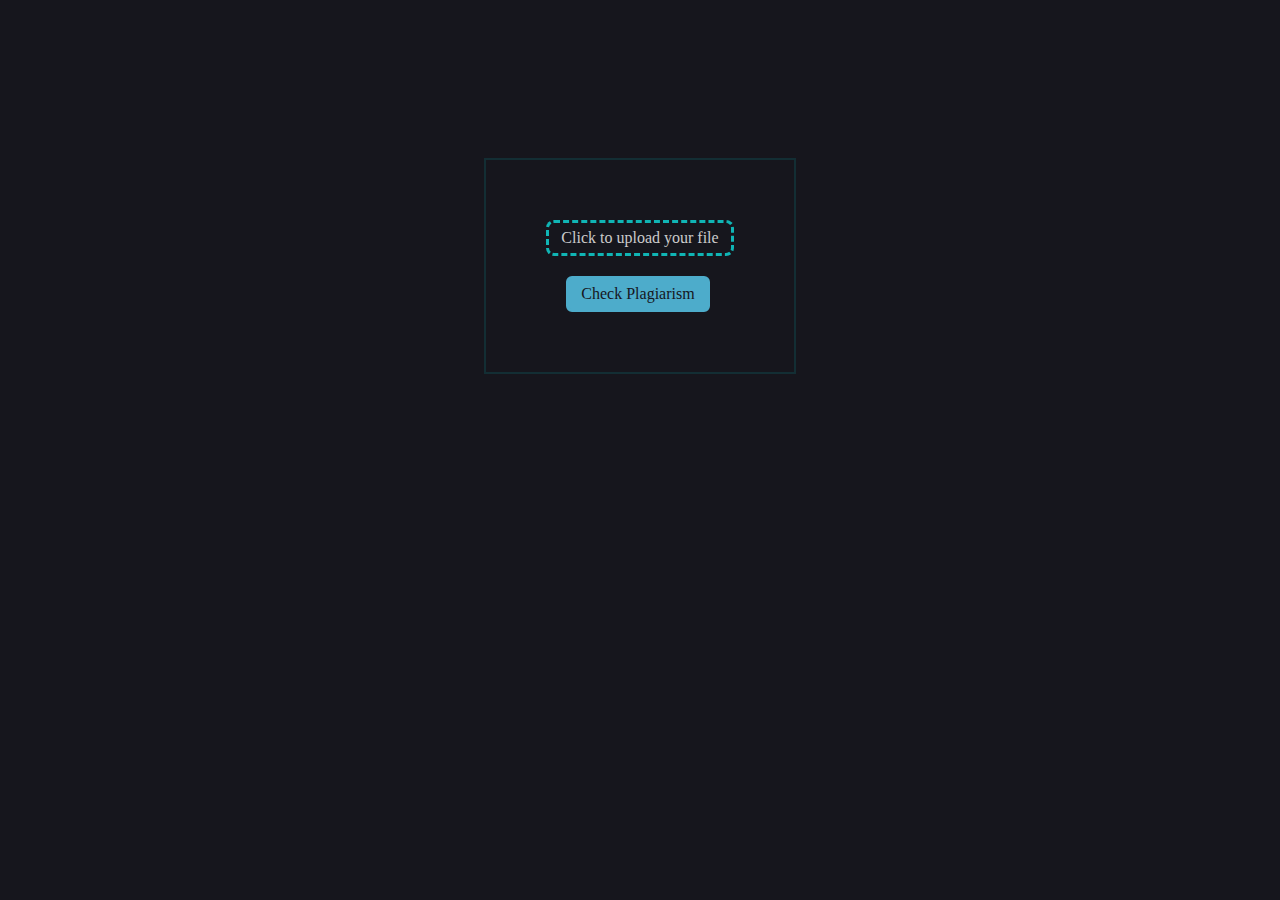
<file: templates/index.html>
<!DOCTYPE html>
<html lang="en">
<head>
    <meta charset="UTF-8">
    <meta http-equiv="X-UA-Compatible" content="IE=edge">
    <meta name="viewport" content="width=device-width, initial-scale=1.0">
    <title>Plag-Checker</title>
    <link rel="stylesheet" type="text/css" href="../static/styles.css" />
</head>
<body>
    <div class="form-container">

        <form action = "/plagiarism" method = "post" enctype="multipart/form-data">  
            <label for="upload" class="file-upload">Click to upload your file</label>
                <input id="upload" type="file" name="file" "/>
            <label for="submit" class="file-submit">Check Plagiarism</label>
                <input id="submit" type="submit"/>
        </form>
         
    </div>
</body>
</html>
</file>
<file: static/styles.css>
body{
    display:flex;
    justify-content: center;
    align-items: center;
    background-color: #16161d;
}
.form-container{
    display:flex;
    flex-direction: column;
    justify-content: center;
    align-items: center;
    margin-top: 150px;
    padding: 40px;
    border: 2px solid rgba(0, 255, 255, 0.105);
}

.file-upload {
    border: 1px solid #ccc;
    display: flex;
    justify-content: center;
    align-items: center;
    margin: 20px;
    padding: 6px 12px;
    cursor: pointer;
    border: 3px dashed rgb(16, 181, 181);
    border-radius: 8px;
    color: #ccc;
}

input[type="file"] {
    display: none;
}

.file-submit {
    background-color: #4daccb;
    display: flex;
    justify-content: center;
    align-items: center;
    margin: 20px;
    margin-left: 40px;
    width:max-content;
    padding: 6px 12px;
    border-radius: 6px;
    border: 3px solid #4daccb;
    color: #16161d;
}

input[type="submit"] {
    display: none;
}

.result-text{
    display: flex;
    flex-direction: column;
    margin-top: 15%;
    justify-content: center;
    align-items: center;
    color:cyan;
    font-size: 24px;
    font-family: 'Lucida Sans', 'Lucida Sans Regular', 'Lucida Grande', 'Lucida Sans Unicode', Geneva, Verdana, sans-serif;
}
.result-text .result{
    display: flex;
    width: max-content;
    border-radius: 4px;
    margin: 7px;
    padding: 5px;
    background-color: #ccc;
    color: #16161d;
}
</file>
